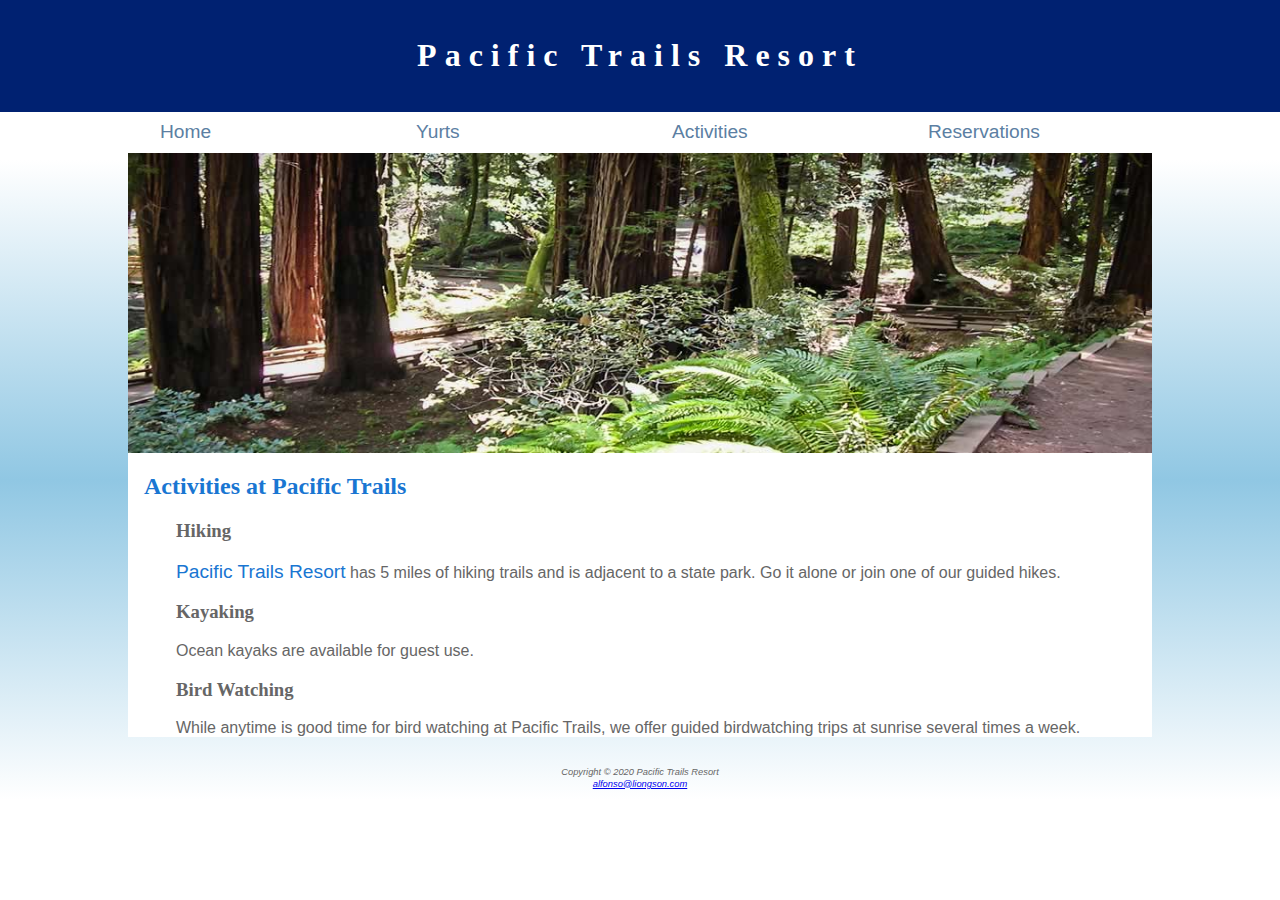
<file: activities.html>
<!DOCTYPE html>
<html lang="en">

<head>
  <meta charset="utf-8">
  <meta name="viewport" content="width=device-width, initial-scale=1.0">
  <title>Pacific Trails Resort :: Activities</title>
  <link href="pacific.css" rel="stylesheet" type="text/css">
</head>

<body>
  <header>
    <h1><a href="index.html">Pacific Trails Resort</a></h1>
  </header>
    <nav> 
      <ul>
        <li><a href="index.html"> Home </a></li>
      
        <li><a href="yurts.html"> Yurts </a></li>
        
        <li><a href="activities.html"> Activities </a></li>
      
        <li><a href="reservations.html"> Reservations </a></li>
      </ul>
    </nav>
  <div id="wrapper">
      <div id="trailhero">
        <!-- Header img will be placed here with css -->
      </div>
    <main>
      <h2>Activities at Pacific Trails</h2>
      <section>
        <h3> Hiking </h3>
          <p> <span class="resort_name"> Pacific Trails Resort</span> has 5 miles of hiking trails and is adjacent to a state park. 
          Go it alone or join one of our guided hikes.</p>
      </section>
      <section>
        <h3> Kayaking </h3>
        <p> Ocean kayaks are available for guest use. </p>
      </section>
      <section>
        <h3> Bird Watching </h3>
        <p> While anytime is good time for bird watching at Pacific Trails, we offer guided birdwatching
        trips at sunrise several times a week.</p>
      </section>
    </main>
  </div>

  <footer>
    <small>
      <i>
        Copyright © 2020 Pacific Trails Resort
        <br>
        <a href="alfonso@liongson.com">alfonso@liongson.com</a>
      </i>
    </small>
  </footer>

</body>
</html>
</file>
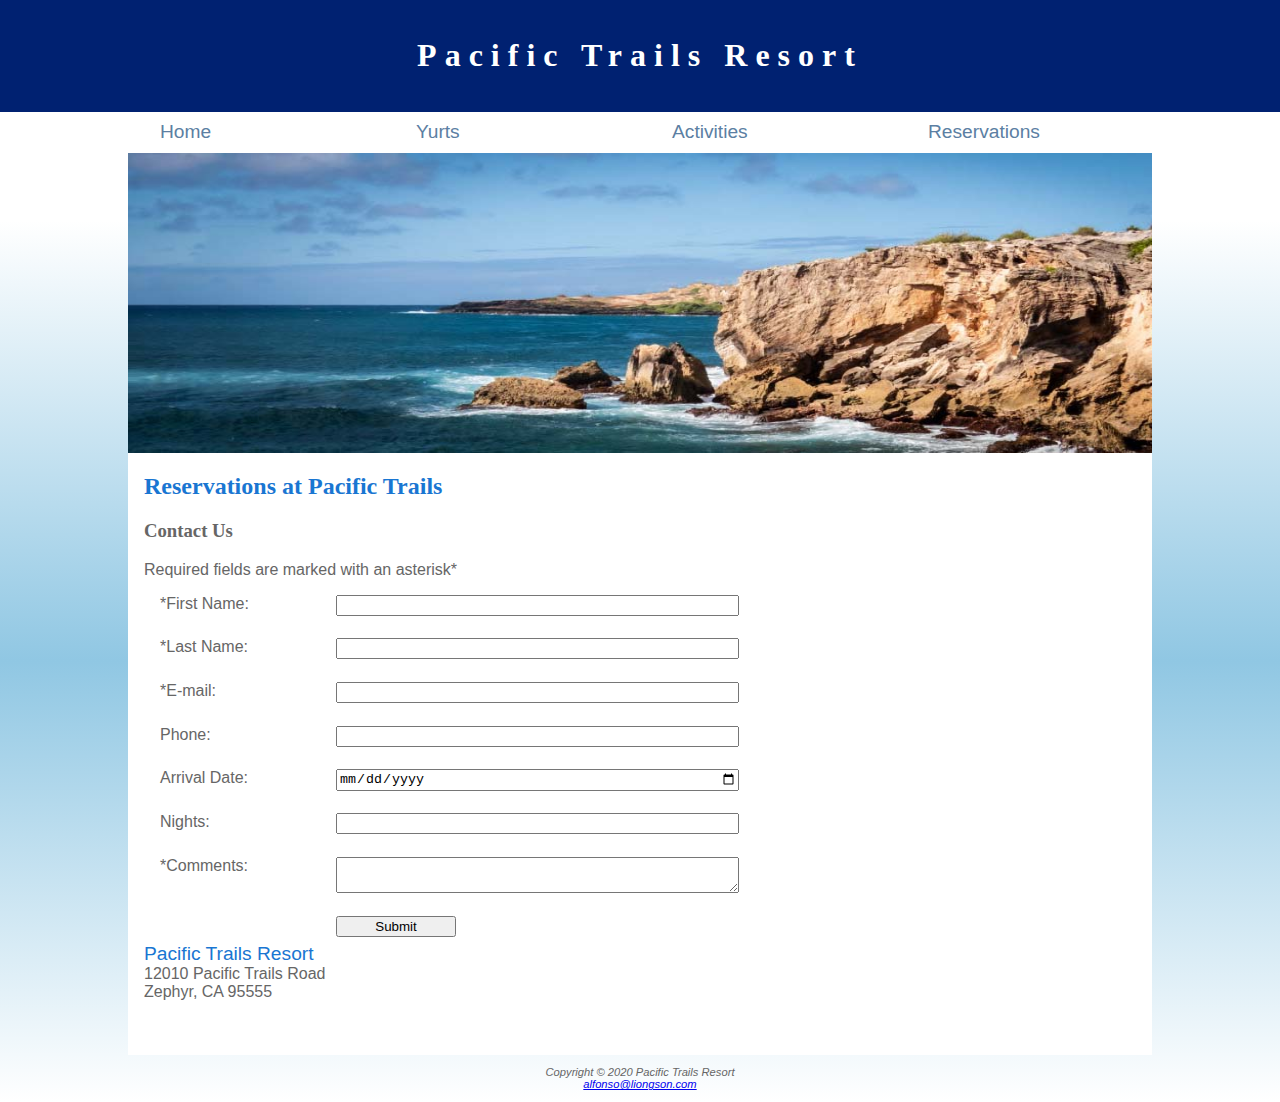
<file: reservations.html>
<!DOCTYPE html>
<html lang="en">

<head>
  <meta charset="utf-8">
  <meta name="viewport" content="width=device-width, initial-scale=1.0">
  <title>Pacific Trails Resort Reservations</title>
  <link href="pacific.css" rel="stylesheet" type="text/css">
</head>

<body>
    <header>
      <h1><a href="index.html">Pacific Trails Resort</a></h1>
    </header>
    <nav> 
      <ul>
        <li><a href="index.html"> Home </a></li>
        
        <li><a href="yurts.html"> Yurts </a></li>
          
        <li><a href="activities.html"> Activities </a></li>
        
        <li><a href="reservations.html"> Reservations </a></li>
      </ul>
    </nav>
  <div id="wrapper">
    <div id="reshero">
      <!-- Header img will be placed here with css -->
    </div>
    <main>
      <h2>Reservations at Pacific Trails</h2>
      <h3>Contact Us</h3>
      <p>Required fields are marked with an asterisk*</p>
      <form method="post" action="https://webdevbasics.net/scripts/pacific.php">
        <label for="myFName">*First Name:</label>
        <input type="text" id="myFName" name="myFName" required>

        <label for="myLName">*Last Name:</label>
        <input type="text" id="myLName" name="myLName" required>

        <label for="myEmail">*E-mail:</label>
        <input type="email" id="myEmail" name="myEmail" required>

        <label for="myPhone">Phone:</label>
        <input type="tel" id="myPhone" name="myPhone" required>

        <label for="myDate">Arrival Date:</label>
        <input type="date" id="myDate" name="myDate">

        <label for="myNights">Nights:</label>
        <input type="number" id="myNights" name="myNights" min="1" max="14">

        <label for="myComments">*Comments:</label>
        <textarea id="myComments" name="myComments" rows="2" cols="20" required></textarea>

        <input type="submit" value="Submit" id="mySubmit">

      </form>

      <span class="resort_name">Pacific Trails Resort</span>
      <br>
      12010 Pacific Trails Road
      <br>
      Zephyr, CA 95555
      <br>
      <br>
      <a id="mobile" href="tel:888-555-5555"><span id="desktop">888-555-5555</span></a>
      <br>
      <br>
    </main>
  </div>

  <footer>
    Copyright © 2020 Pacific Trails Resort
    <br>
    <a href="alfonso@liongson.com">alfonso@liongson.com</a>
  </footer>

</body>

</html>
</file>
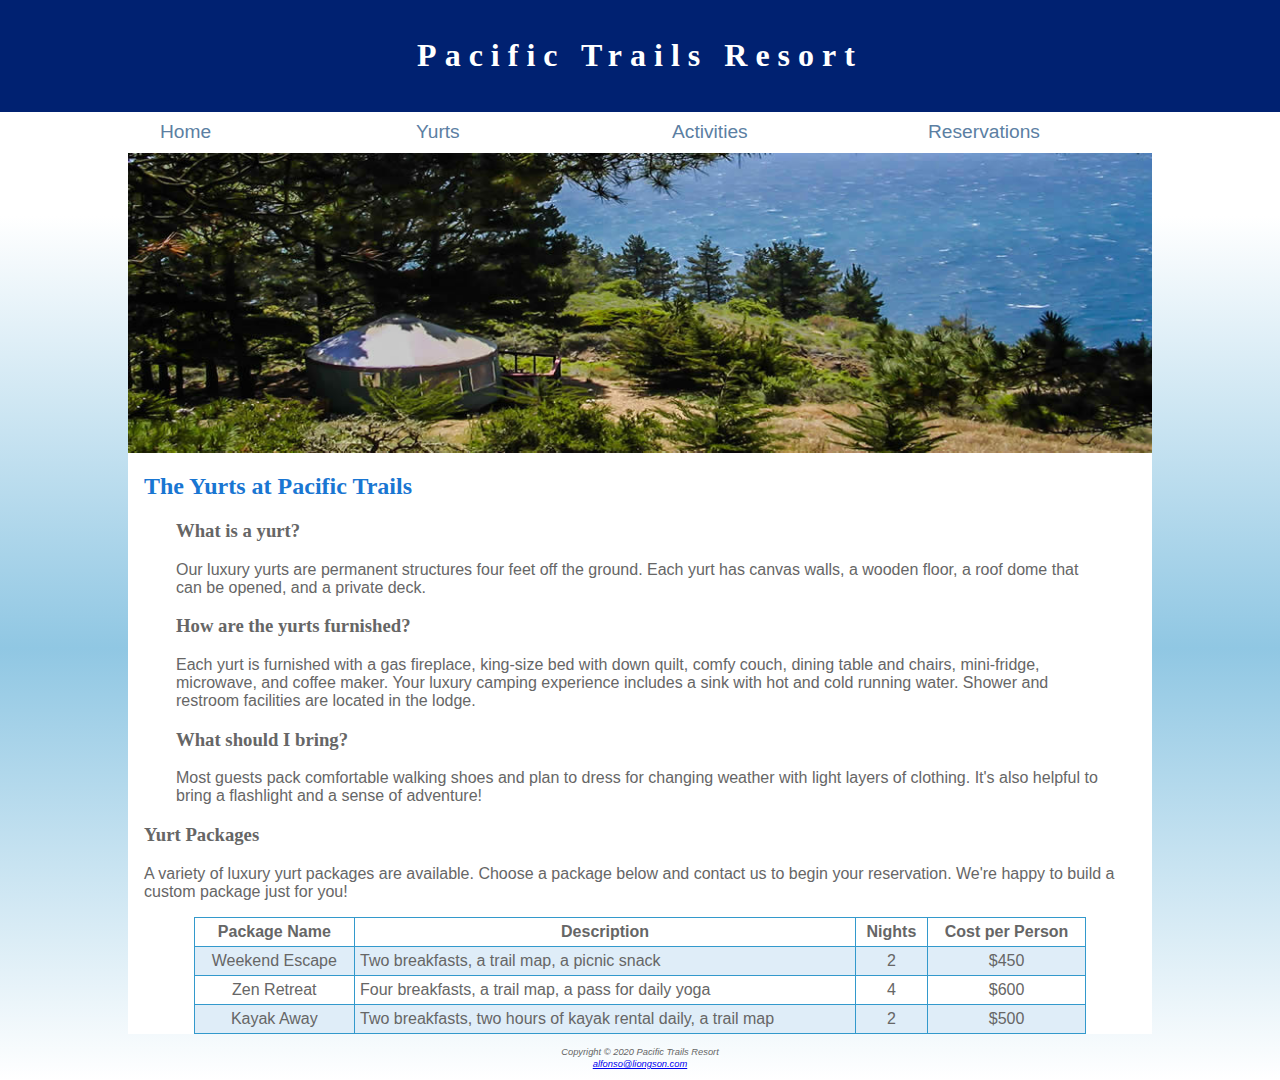
<file: yurts.html>
<!DOCTYPE html>
<html lang="en">

<head>
  <meta charset="utf-8">
  <meta name="viewport" content="width=device-width, initial-scale=1.0">
  <title>Pacific Trails Resort :: Yurts</title>
  <link href="pacific.css" rel="stylesheet" type="text/css">
</head>

<body onload="alert('Today only - 10% off on a weekend- coupon code ZenTen');">
  <header>
    <h1><a href="index.html">Pacific Trails Resort</a></h1>
  </header>
    <nav> 
      <ul>
        <li><a href="index.html"> Home </a></li>
      
        <li><a href="yurts.html"> Yurts </a></li>
        
        <li><a href="activities.html"> Activities </a></li>
      
        <li><a href="reservations.html"> Reservations </a></li>
      </ul>
    </nav>
  <div id="wrapper">
    <div id="yurthero">
      <!-- Header img will be placed here with css -->
    </div>
    <main>
      <h2>The Yurts at Pacific Trails</h2>
        <section>
          <h3>What is a yurt?</h3>
            <p>
                Our luxury yurts are permanent structures four feet off the ground. 
                Each yurt has canvas walls, a wooden floor, a roof dome that can be opened, 
                and a private deck.
            </p>
        </section>
        <section>
          <h3>How are the yurts furnished?</h3>
          <p>
              Each yurt is furnished with a gas fireplace, king-size bed with down quilt, 
              comfy couch, dining table and chairs, mini-fridge, microwave, and coffee maker. 
              Your luxury camping experience includes a sink with hot and cold running water. 
              Shower and restroom facilities are located in the lodge.
          </p>
        </section>
        <section>
          <h3>What should I bring?</h3>
          <p>
          Most guests pack comfortable walking shoes and plan to dress for changing weather 
          with light layers of clothing. It's also helpful to bring a flashlight and a sense 
          of adventure!
          </p>
        </section>
        <h3> Yurt Packages </h3>
        <p> A variety of luxury yurt packages are available. Choose a package below and contact us
          to begin your reservation. We're happy to build a custom package just for you!
        </p>
        <table>
          <tr>
            <th>Package Name</th>
            <th>Description</th>
            <th>Nights</th>
            <th>Cost per Person</th>
          </tr>
          <tr>
            <td>Weekend Escape</td>
            <td class="text">Two breakfasts, a trail map, a picnic snack</td>
            <td>2</td>
            <td>$450</td>
          </tr>
          <tr>
            <td>Zen Retreat</td>
            <td class="text">Four breakfasts, a trail map, a pass for daily yoga</td>
            <td>4</td>
            <td>$600</td>
          </tr>
          <tr>
            <td>Kayak Away</td>
            <td class="text">Two breakfasts, two hours of kayak rental daily, a trail map</td>
            <td>2</td>
            <td>$500</td>
          </tr>
        </table>
      </main>
    </div>

  <footer>
    <small>
      <i>
        Copyright © 2020 Pacific Trails Resort
        <br>
        <a href="alfonso@liongson.com">alfonso@liongson.com</a>
      </i>
    </small>
  </footer>

</body>

</html>
</file>
<file: pacific.css>
* {
  box-sizing: border-box;
}
section {
  padding-left: .5em;
  padding-right: .5em;
}
body { 
  background-color: #90C7E3;
  color: #666666;
  font-family: Verdana, Arial, sans-serif;
  margin: 0;
}
h1 { 
  text-align: center;
  font-size: 1.5em;
}
h2 {
  color: #1976D2;
  font-family: Georgia, 'Times New Roman', Times, serif;
}
h3{
  font-family: Georgia, 'Times New Roman', Times, serif;
}
main{
  padding-top: 0;
  padding-bottom: 0;
  padding-left: 1em;
  padding-right: 1em;
}
nav {
  text-align: center;
  background-color: #FFFFFF;
  font-size: 1.2em;
}
nav a {
  text-decoration: none;
}
nav a:link {
  color: #5C7FA3;
}
nav a:visited {
  color: #344873;
}
nav a:hover {
  color: #5C7FA3;
}
nav ul {
  padding-left: 1em;
  list-style-type: none;
  flex-direction: column;
  margin: 0;
  padding-left: 0;
}
nav li {
  padding-top: .5em;
  padding-bottom: .5em;
  padding-left: 1em;
  padding-right: 1em;
  width: 100%;
  border-bottom: 1px solid;
}
.resort_name {
  color: #1976D2;
  font-size: 1.2em;
}
footer {
  font-size: .70em;
  font-style: italic;
  text-align: center;
  padding: 1em;
}
#wrapper {
  background-color: #FFFFFF;
  background-repeat: no-repeat;
}
header a{
  color: #FFFFFF;
	font-family: Georgia, serif;
  text-decoration: none;
}
header {
  background-color: #002171;
  padding: 1em;
}
#homehero{
  height: 300px;
  background-color: #FFFFFF;
  background-image: url(coast.jpg);
  background-size: 200% 100%;
  background-repeat: no-repeat;
}
#yurthero{
  height: 300px;
  background-color: #FFFFFF;
  background-image: url(yurt.jpg);
  background-size: 200% 100%;
  background-repeat: no-repeat;
}
#trailhero{
  height: 300px;
  background-color: #FFFFFF;
  background-image: url(trail.jpg);
  background-size: 200% 100%;
  background-repeat: no-repeat;
}
#mobile {
  display: inline;
}
#desktop {
  display: none;
}
table {
  margin: 0 auto;
  border: 1px solid #3399CC;
  border-collapse: collapse;
  width: 90%;
}
table tr:nth-of-type(even) {
  background-color: #dfedf8;
}
td {
  text-align: center;
}
td, th {
  padding: 5px;
  border: 1px solid #3399CC;
}
.text {
  text-align: left;
}
form {
  display: flex;
  flex-direction: column;
  padding-left: 1em; width: 80%;
}
input, textarea {
  margin-bottom: .5em;
}
#reshero {
  height: 300px;
  background-color: #FFFFFF;
  background-image: url(ocean.jpg);
  background-size: 200% 100%;
  background-repeat: no-repeat;
}
video {
  float: right;
  margin: 2em;
}

@media screen and (min-width: 600px){
  h1 {
    font-size: 2em;
    letter-spacing: .25em;
  }
  nav ul {
    flex-direction: row;
    justify-content: space-around;
    padding-right: 2em;
    display: flex;
  }
  nav li {
    width: 12em;
    border-bottom: none;
    flex-direction: row;
    display: flex;
    flex-wrap: nowrap;
  }
  section {
    padding-left: 2em;
    padding-right: 2em;
  }
  form {
    width: 60%;
    display: grid;
    grid-gap: 1em;
    grid-template-columns: 10em 1fr;
  }
  input[type="submit"] {
    grid-column: 2;
    width: 9em;
  }
  #flow {
    flex-direction: row;
  }
  #mobile {
    display: none;
  }
  #desktop {
    display: inline;
  }
  #homehero {
    background-size: 100% 100%;
  }
  #yurthero {
    background-size: 100% 100%;
  }
  #trailhero {
    background-size: 100% 100%;
  }
  #reshero {
    background-size: 100% 100%;
  }
}
@media screen and (min-width: 1024px){
  body {
    background-image: linear-gradient(to bottom, #FFFFFF 20%, #90C7E3 60%, #FFFFFF 100%);
  }
  nav ul {
    padding-left: 10%;
    padding-right: 10%;
  }
  #wrapper {
    margin: auto;
    width: 80%;
  }
}
</file>
